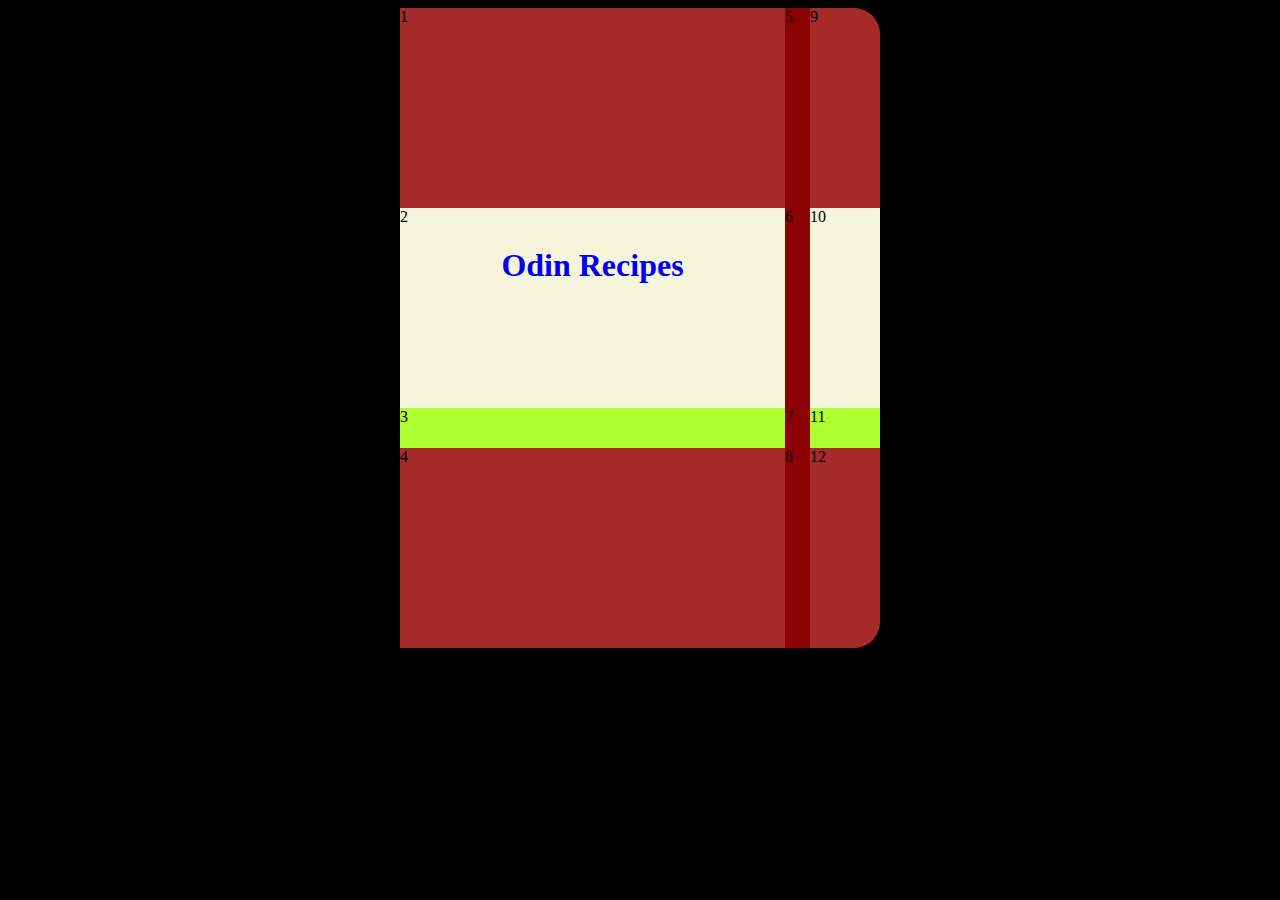
<file: index.html>
<!DOCTYPE html>
<html>
    <head>
        <meta charset="utf-8">
        <link rel="stylesheet" href="styles.css">
        <meta name="viewport" content="width=device-width, initial-scale=1.0"> 
        <title>Odin-Recipes</title>
    </head>
    <body>
        <div class="d01">
            <div class="d01 div01">1</div>
            <div class="d01 div02"> 2 <a href="./recipes/links.html"><h1>Odin Recipes</h1></a></div>
            <div class="d01 div03">3</div>
            <div class="d01 div04">4</div>
        </div>
        <div class="d02">
            <div class="d02 div05">5</div>
            <div class="d02 div06">6</div>
            <div class="d02 div07">7</div>
            <div class="d02 div08">8</div>
        </div>
        <div class="d03">
            <div class="d03 div09">9</div>
            <div class="d03 div10">10</div>
            <div class="d03 div11">11</div>
            <div class="d03 div12">12</div>
        </div>
    </body>
</html>
<!--<a href="./recipes/links.html"><h1>Odin Recipes</h1></a>-->
</file>
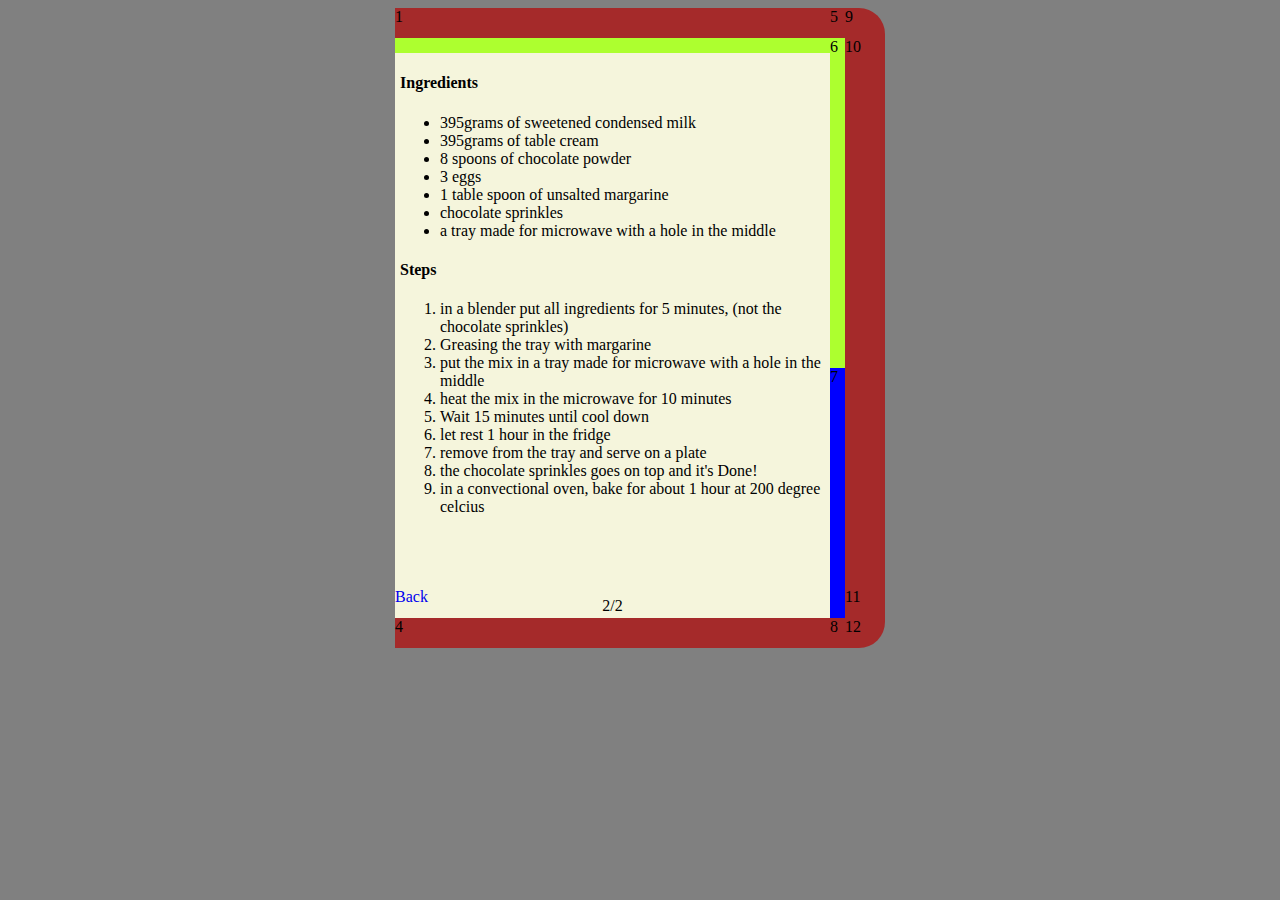
<file: recipes/brigadeiro-recipe.html>
<!DOCTYPE html>
<html>
    <head>
        <meta charset="utf-8">
        <link rel="stylesheet" href="styles.css">
        <title>Brigadeiro recipe's</title>
    </head>
    <body>
        <div class="d01">
            <div class="d01 div01">1</div>
            <div class="d01 div02">
                <div class="cbc-b">
                    <h4>Ingredients</h4>
                    <ul>
                        <li>395grams of sweetened condensed milk</li>
                        <li>395grams of table cream</li>
                        <li>8 spoons of chocolate powder</l1>
                        <li>3 eggs</li>
                        <li>1 table spoon of unsalted margarine</li>
                        <li>chocolate sprinkles</li>
                        <li>a tray made for microwave with a hole in the middle</li>
                    </ul>
                    <h4>Steps</h4>
                    <ol>
                        <li>in a blender put all ingredients for 5 minutes, (not the chocolate sprinkles)</li>
                        <li>Greasing the tray with margarine</li>
                        <li>put the mix in a tray made for microwave with a hole in the middle</li>
                        <li>heat the mix in the microwave for 10 minutes</li>
                        <li>Wait 15 minutes until cool down</li>
                        <li>let rest 1 hour in the fridge</li>
                        <li>remove from the tray and serve on a plate</li>
                        <li>the chocolate sprinkles goes on top and it's Done!</li>
                        <li>in a convectional oven, bake for about 1 hour at 200 degree celcius</li>
                    </ol>
                </div>
            </div>
            <div class="d01 div03">
                <a class="back-btn" href="./brigadeiro.html">Back</a>
                <a class="n-p">2/2</a>
            </div>
            <div class="d01 div04">4</div>
        </div>
        <div class="d02">
            <div class="d02 div05">5</div>
            <div class="d02 div06brig">6</div>
            <div class="d02 div07brig">7</div>
            <div class="d02 div08">8</div>
        </div>
        <div class="d03">
            <div class="d03 div09">9</div>
            <div class="d03 div10">10</div>
            <div class="d03 div11">11</div>
            <div class="d03 div12">12</div>
        </div>
    </body>
</html>
</file>
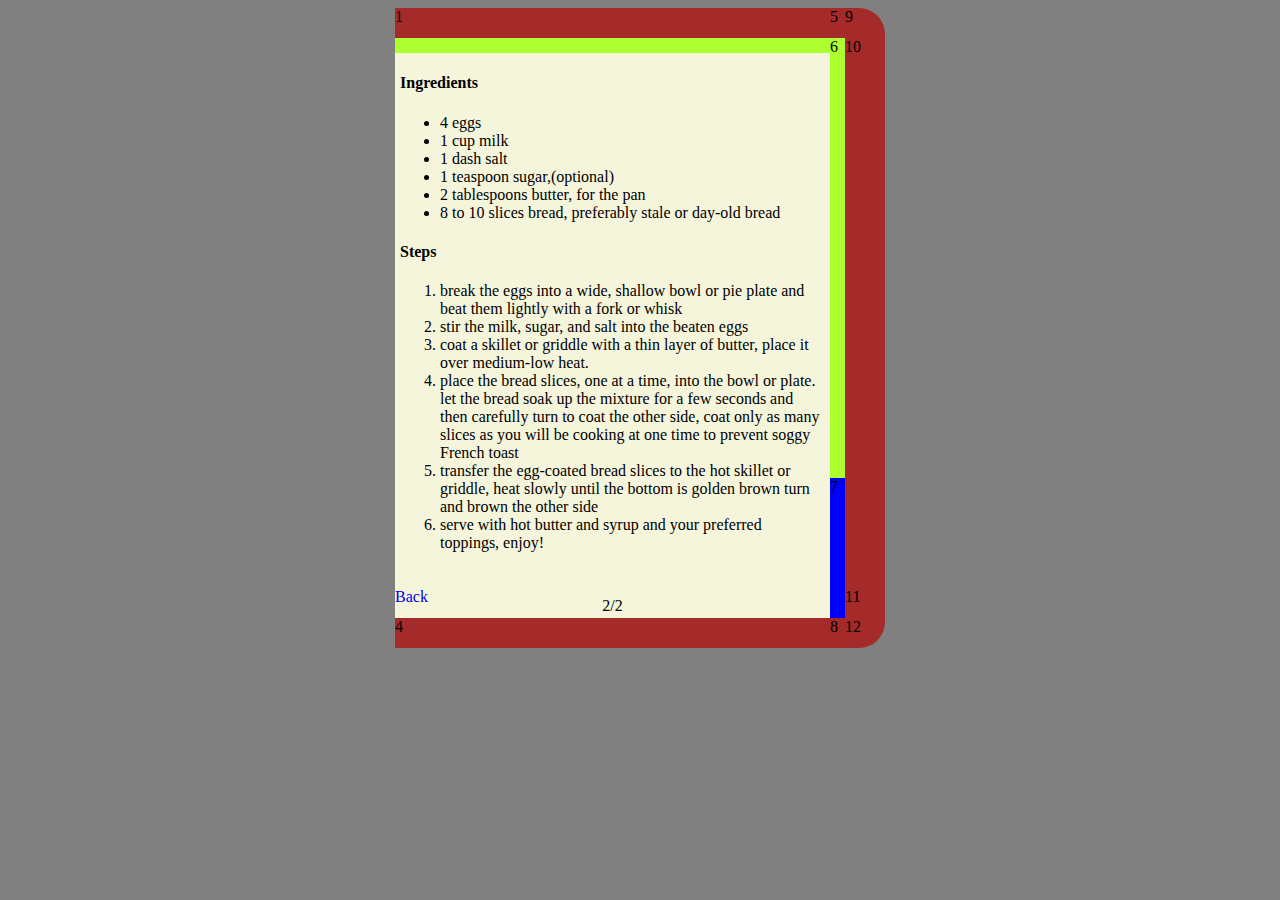
<file: recipes/french-toast-recipe.html>
<!DOCTYPE html>
<html>
<head>
    <meta charset="utf-8">
    <link rel="stylesheet" href="styles.css">
    <title>French toast recipe's</title>
</head>
	<body>
		<div class="d01">
			<div class="d01 div01">1</div>
			<div class="d01 div02">
				<div class="cbc-f">
					<h4>Ingredients</h4>
					<ul>
						<li>4 eggs</li>
						<li>1 cup milk</li>
						<li>1 dash salt</li>
						<li>1 teaspoon sugar,(optional)</li>
						<li>2 tablespoons butter, for the pan</li>
						<li>8 to 10 slices bread, preferably stale or day-old bread</li>
					</ul>
					<h4>Steps</h4>
					<ol>
						<li>break the eggs into a wide, shallow bowl or pie plate and 
						beat them lightly with a fork or whisk</li>
						<li>stir the milk, sugar, and salt into the beaten eggs</li>
						<li>coat a skillet or griddle with a thin layer of butter, 
						place it over medium-low heat.</li>
						<li>place the bread slices, one at a time, into the bowl or plate. 
						let the bread soak up the mixture for a few seconds and then carefully
						turn to  coat the other side, coat only as many slices as you will be
						cooking at one time to prevent soggy French toast</li>
						<li>transfer the egg-coated bread slices to the hot skillet or griddle,
						heat slowly until the bottom is golden brown turn and brown the other side</li>
						<li>serve with hot butter and syrup and your preferred toppings, enjoy!</li>
					</ol>
				</div>
			</div>
			<div class="d01 div03">
				<a class="back-btn" href="./french-toast.html">Back</a>
				<a class="n-p">2/2</a>
			</div>
			<div class="d01 div04">4</div>
		</div>
		<div class="d02">
			<div class="d02 div05">5</div>
			<div class="d02 div06ft">6</div>
			<div class="d02 div07ft">7</div>
			<div class="d02 div08">8</div>
		</div>
		<div class="d03">
			<div class="d03 div09">9</div>
			<div class="d03 div10">10</div>
			<div class="d03 div11">11</div>
			<div class="d03 div12">12</div>
		</div>
	</body>
</html>
</file>
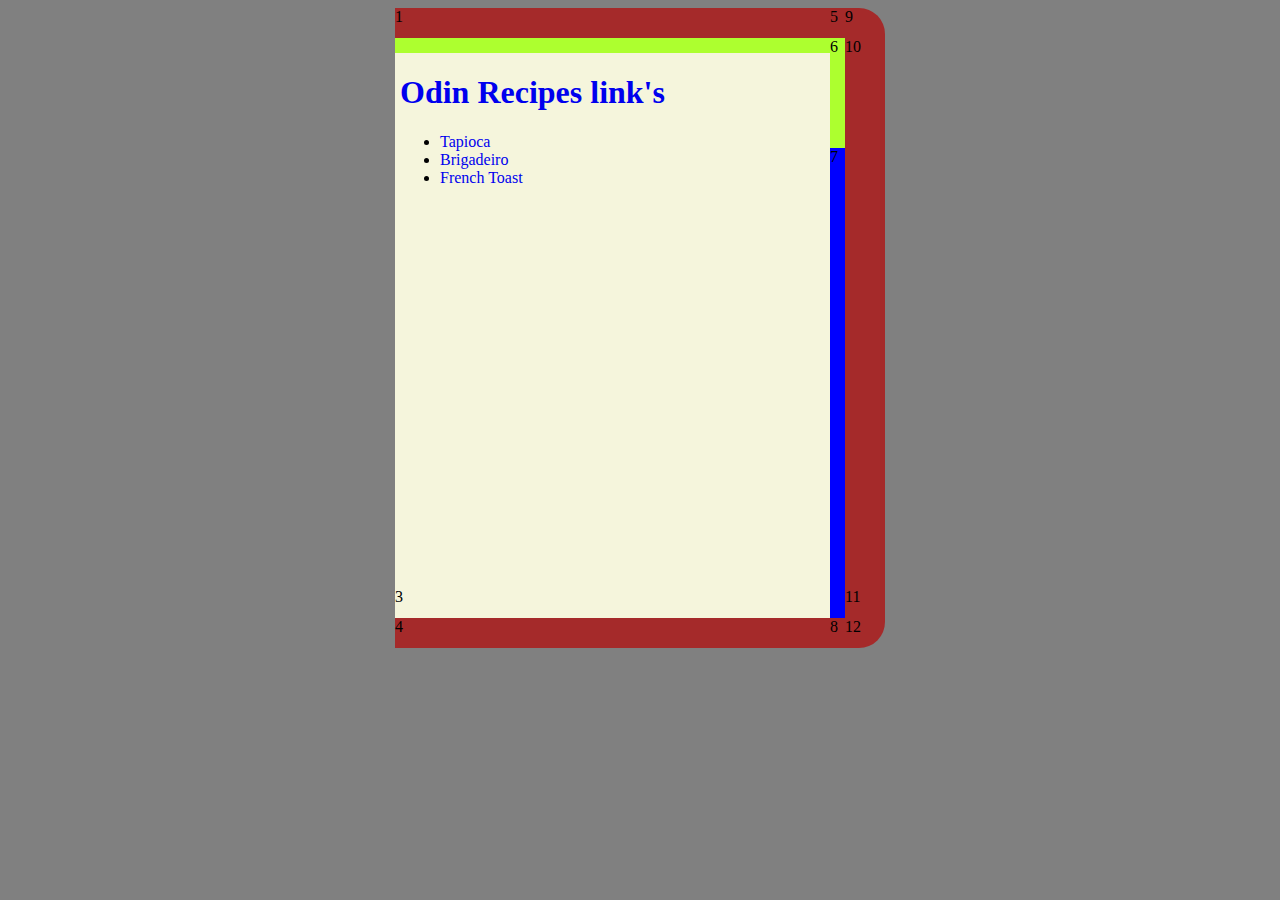
<file: recipes/links.html>
<!DOCTYPE html>
<html>
    <head>
        <meta charset="utf-8">
        <link rel="stylesheet" href="styles.css">
        <title>Odin-Recipes-Link's</title>
    </head>
    <body>
        <div class="d01">
            <div class="d01 div01">1</div>
            <div class="d01 div02">
                <div class="cbc-l">
                    <h1><a href="../index.html">Odin Recipes link's</a></h1>
                    <ul>
                        <li><a href="tapioca.html">Tapioca</a></li>
                        <li><a href="brigadeiro.html">Brigadeiro</a></li>
                        <li><a href="french-toast.html">French Toast</a></li>
                    </ul>   
                </div>
            </div>
            <div class="d01 div03">3</div>
            <div class="d01 div04">4</div>
        </div>
        <div class="d02">
            <div class="d02 div05">5</div>
            <div class="d02 div06">6</div>
            <div class="d02 div07">7</div>
            <div class="d02 div08">8</div>
        </div>
        <div class="d03">
            <div class="d03 div09">9</div>
            <div class="d03 div10">10</div>
            <div class="d03 div11">11</div>
            <div class="d03 div12">12</div>
        </div>
    </body>
</html>
</file>
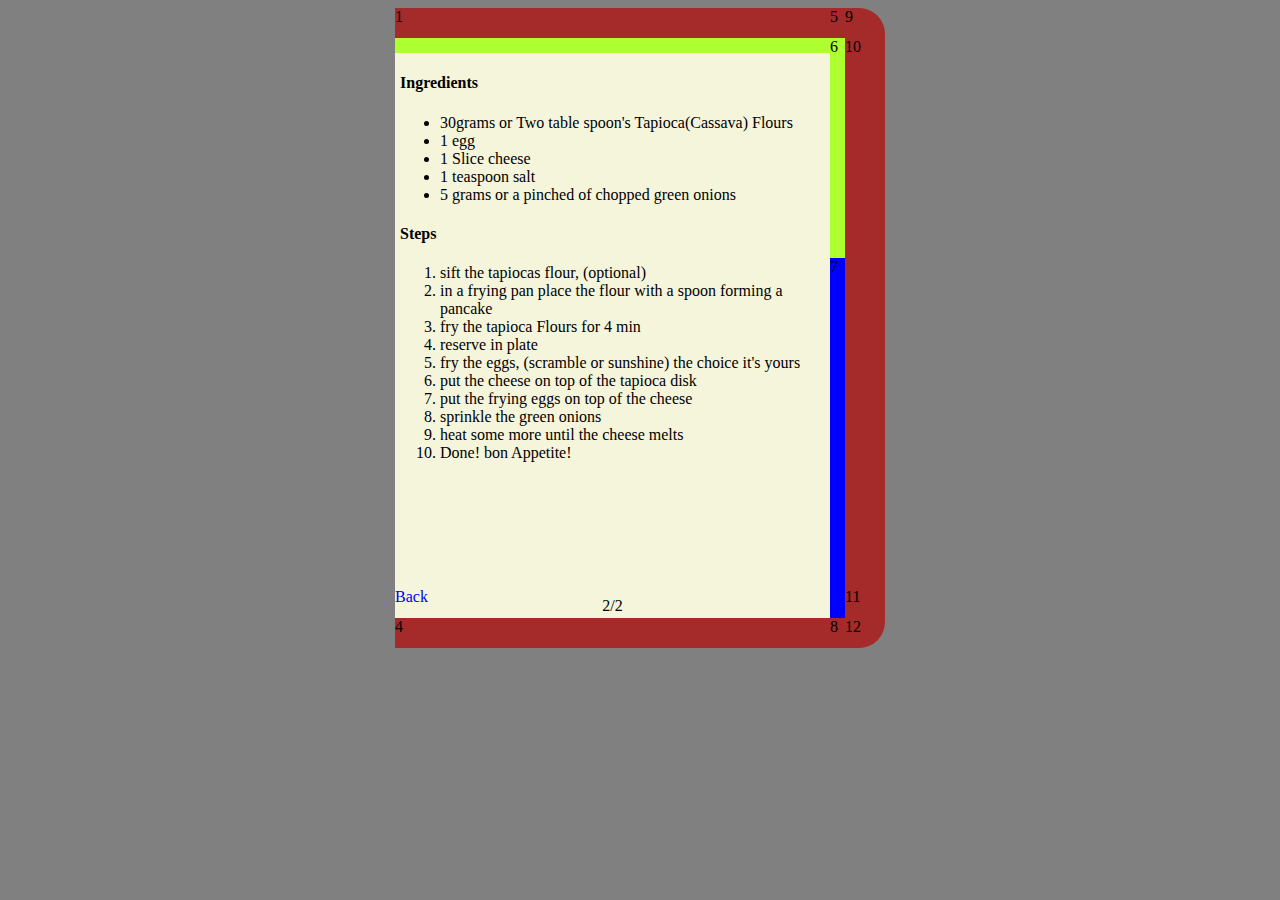
<file: recipes/tapioca-recipe.html>
<!DOCTYPE html>
<html>
    <head>
        <meta charset="utf-8">
        <link rel="stylesheet" href="styles.css">
        <title>Tapioca recipe's</title>
    </head>
    <body>
        <div class="d01">
            <div class="d01 div01">1</div>
            <div class="d01 div02">
                <div class="cbc-t">
                    <h4>Ingredients</h4>
                    <ul>
                        <li>30grams or Two table spoon's Tapioca(Cassava) Flours</li>
                        <li>1 egg</li>
                        <li>1 Slice cheese</li>
                        <li>1 teaspoon salt</li>
                        <li>5 grams or a pinched of chopped green onions</li>
                    </ul>
                    <h4>Steps</h4>
                    <ol>
                        <li>sift the tapiocas flour, (optional)</li>
                        <li>in a frying pan place the flour with a spoon forming a pancake</li>
                        <li>fry the tapioca Flours for 4 min</li>
                        <li>reserve in plate</li>
                        <li>fry the eggs, (scramble or sunshine) the choice it's yours</li>
                        <li>put the cheese on top of the tapioca disk</li>
                        <li>put the frying eggs on top of the cheese</li>
                        <li>sprinkle the green onions</li>
                    <li>heat some more until the cheese melts</li>
                        <li>Done! bon Appetite!</li>
                    </ol>
                </div>
            </div>
            <div class="d01 div03">
                <a class="back-btn" href="./tapioca.html">Back</a>
                <a class="n-p">2/2</a>
            </div>
            <div class="d01 div04">4</div>
        </div>
        <div class="d02">
            <div class="d02 div05">5</div>
            <div class="d02 div06tapi">6</div>
            <div class="d02 div07tapi">7</div>
            <div class="d02 div08">8</div>
        </div>
        <div class="d03">
            <div class="d03 div09">9</div>
            <div class="d03 div10">10</div>
            <div class="d03 div11">11</div>
            <div class="d03 div12">12</div>
        </div>
    </body>
</html>
</file>
<file: styles.css>
html{background-color: black;}
body{
    margin-left: auto;
    margin-right: auto;
    display: table;
}
a{
    text-decoration: none;
    margin-left: auto;
    margin-right: auto;
    display: table;
}

/*Color Red*/
.div05, .div06, .div07, .div08 { background-color:darkred;}

/*Color Brown*/
.div01, .div04 { background-color:brown;}

/*Color Green lime*/
.div03 , .div11 { background-color:greenyellow;}

/*Color Beige*/
.div02, .div10 { background-color:beige;}

/*Default Height 200px*/
.d01, .d02, .d03 { height: 200px;}

/* Height */
.div03, .div07, .div11 { height: 40px;}

.d01{width: 385px;float: left;}

.d02{width: 25px;float: left;}

.d03{width: 70px;float: left;}

.div01{}

.div02{}

.div03{}

.div04{}

.div05{}

.div06{}

.div07{}

.div08{}

.div09{
    border-top-right-radius: 26px;
    height: 200px;
    background-color: brown;   
}

.div10{}

.div11{}

.div12{  
    border-bottom-right-radius: 26px;
    background-color: brown; 
}


/*

 d01   d02   d03
div01 div05 div09
div02 div06 div10
div03 div07 div11
div04 div08 div12

*/
</file>
<file: recipes/styles.css>
html{background-color: grey;}
body{
    margin-left: auto;
    margin-right: auto;
    display: table;
}
a{text-decoration: none;}
/*fun start here*/
.d01{
    padding: 0px;
    width: 435px;
    float: left;}

.d02{
    width: 15px ;
    float: left;}

.d03{
    width: 40px ;
    float: left;}

/*beige Color*/
.div01, .div02, .div03, .div04, .div07{background-color: beige;}

/*brown color*/
.div01, .div04, .div05,.div08,.div09,.div10,.div11,.div12{
    background-color: brown;
}

/*Height*/
.div01, .div03, .div04, .div05, .div07, .div08, .div08, .div09, .div11, .div12{
    height: 30px;
}

/*height*/
.div02, .div10{height: 550px;}

/*especial*/
.div09{border-top-right-radius: 26px;}
.div12{border-bottom-right-radius: 26px;}
/*especial*/

/*tabs - 110px */
.div06{
    height: 110px;
    background-color: greenyellow;
}
.div07{
    height: 470px;
    background-color: blue;
}

/*tabs - 110px tapioca*/
.div06tapi{
    height: 220px;
    background-color: greenyellow;
}
.div07tapi{
    height: 360px;
    background-color: blue;
}

/*tabs - 110px brigadeiro*/
.div06brig{
    height: 330px;
    background-color: greenyellow;
}
.div07brig{
    height: 250px;
    background-color: blue;
}

/*tabs - 110px french-toast*/
.div06ft{
    height: 440px;
    background-color: greenyellow;
}
.div07ft{
    height: 140px;
    background-color: blue;
}

.n-p{
    display: flex;
    height: 1%;
    align-items: center;
    justify-content: center;
}

/*cbc-l content box color and the first letter of the 
name of the page*/
.cbc-l, .cbc-t,.cbc-b,.cbc-f{
    padding-left: 5px;
    padding-right: 8px;
    border-top-style: solid;
    border-top-color: greenyellow;
    border-top-width: 15px;
}
</file>
